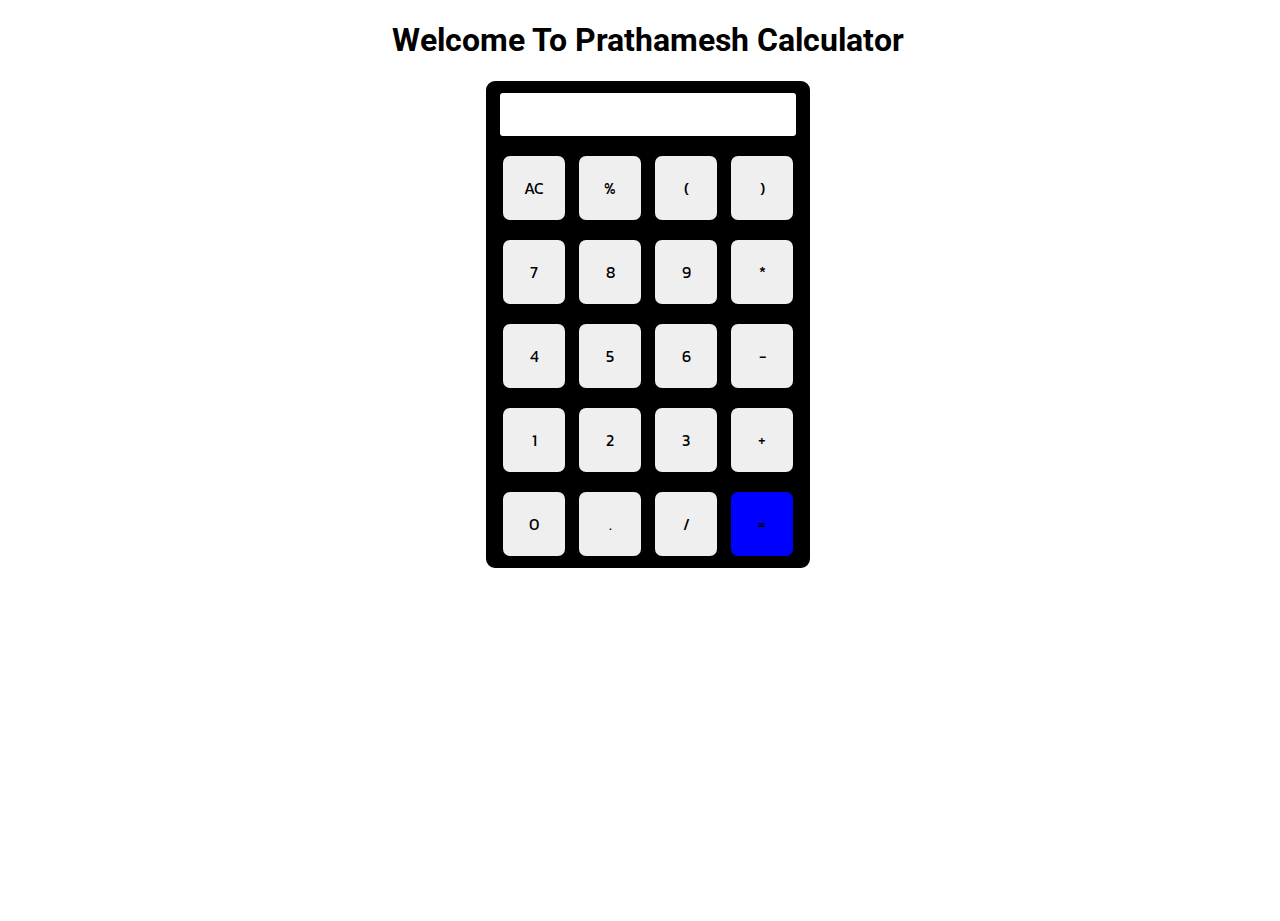
<file: index.html>
<!DOCTYPE html>
<html lang="en">
<head>
    <meta charset="UTF-8">
    <meta http-equiv="X-UA-Compatible" content="IE=edge">
    <meta name="viewport" content="width=device-width, initial-scale=1.0">
    <title>Calculate me! - A calculator made by Prathamesh</title>
    <link href="calculator_style.css" rel="stylesheet">
</head>
<body>
    <h1 class="text-center">Welcome To Prathamesh Calculator</h1>
    <div class="container margin-auto flex flex-column items-center">
        <div class="row">
            <input class="input" type="text"/>
        </div>
        <div class="row">
            <button class="button">AC</button>
            <button class="button">%</button>
            <button class="button">(</button>
            <button class="button">)</button>
        </div>
        <div class="row">
            <button class="button">7</button>
            <button class="button">8</button>
            <button class="button">9</button>
            <button class="button">*</button>
        </div>
        <div class="row">
            <button class="button">4</button>
            <button class="button">5</button>
            <button class="button">6</button>
            <button class="button">-</button>
        </div>
        <div class="row">
            <button class="button">1</button>
            <button class="button">2</button>
            <button class="button">3</button>
            <button class="button">+</button>
        </div>
        <div class="row">
            <button class="button">0</button>
            <button class="button">.</button>
            <button class="button">/</button>
            <button class="button blue">=</button>
        </div>
    </div>
    <script src="calculator.js"></script>
</body>
</html>
</file>
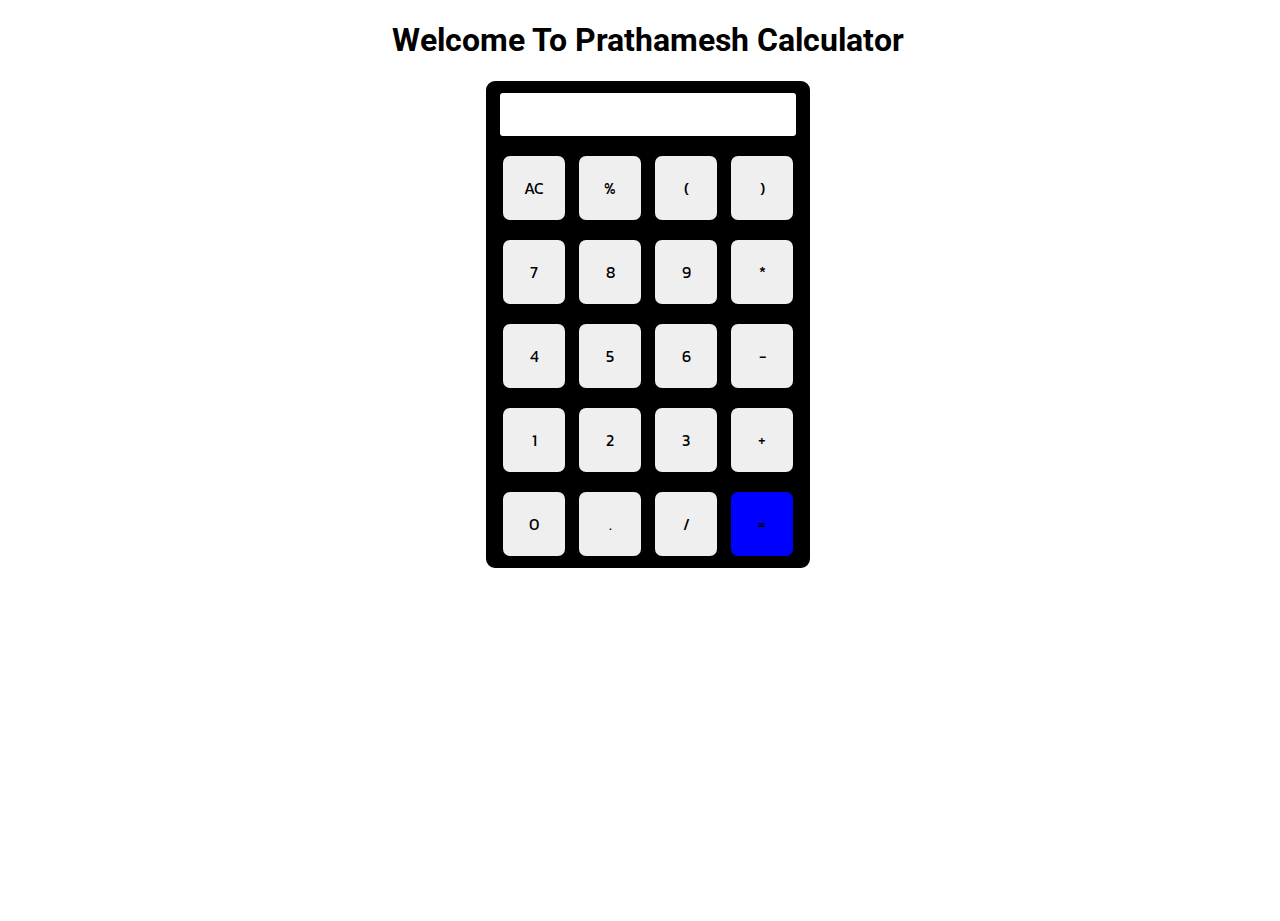
<file: calculator.html>
<!DOCTYPE html>
<html lang="en">
<head>
    <meta charset="UTF-8">
    <meta http-equiv="X-UA-Compatible" content="IE=edge">
    <meta name="viewport" content="width=device-width, initial-scale=1.0">
    <title>Calculate me! - A calculator made by Prathamesh</title>
    <link href="calculator_style.css" rel="stylesheet">
</head>
<body>
    <h1 class="text-center">Welcome To Prathamesh Calculator</h1>
    <div class="container margin-auto flex flex-column items-center">
        <div class="row">
            <input class="input" type="text"/>
        </div>
        <div class="row">
            <button class="button">AC</button>
            <button class="button">%</button>
            <button class="button">(</button>
            <button class="button">)</button>
        </div>
        <div class="row">
            <button class="button">7</button>
            <button class="button">8</button>
            <button class="button">9</button>
            <button class="button">*</button>
        </div>
        <div class="row">
            <button class="button">4</button>
            <button class="button">5</button>
            <button class="button">6</button>
            <button class="button">-</button>
        </div>
        <div class="row">
            <button class="button">1</button>
            <button class="button">2</button>
            <button class="button">3</button>
            <button class="button">+</button>
        </div>
        <div class="row">
            <button class="button">0</button>
            <button class="button">.</button>
            <button class="button">/</button>
            <button class="button blue">=</button>
        </div>
    </div>
    <script src="calculator.js"></script>
</body>
</html>
</file>
<file: calculator_style.css>
@import url('https://fonts.googleapis.com/css2?family=Roboto:wght@300&family=Ubuntu:wght@300&display=swap');
@import url('https://fonts.googleapis.com/css2?family=Kanit:wght@300&display=swap');
html, body{
    width: 100%;
    height: 100%;
    font-family: 'Roboto', sans-serif; 
}
.text-center{
    text-align: center;
}
.margin-auto{
    margin: auto;
}
.container{
    border: 2px solid  black;
    border-radius: 9px;
    width: 320px;
    background-color: black;
}
.button{
    font-family: 'Kanit', sans-serif;
    cursor: pointer;
    padding: 20px;
    margin: 0 3px;
    border: 2px solid black;
    border-radius: 9px;
    width: 66px;
    font-size: 1rem;  
}
.button:hover{
    background-color: red;
}
.blue{
    background-color: blue;
}
.flex{
    display: flex;
}
.flex-column{
    flex-direction: column;
}
.items-center{
    align-items: center;
}
.row{
    margin: 8px 0;
}
.row input{
    font-size: 20px;
    margin: 0;
    padding: 10px 0;
    border: 2px solid black;
    border-radius: 5px;
    width: 296px;
}
</file>
